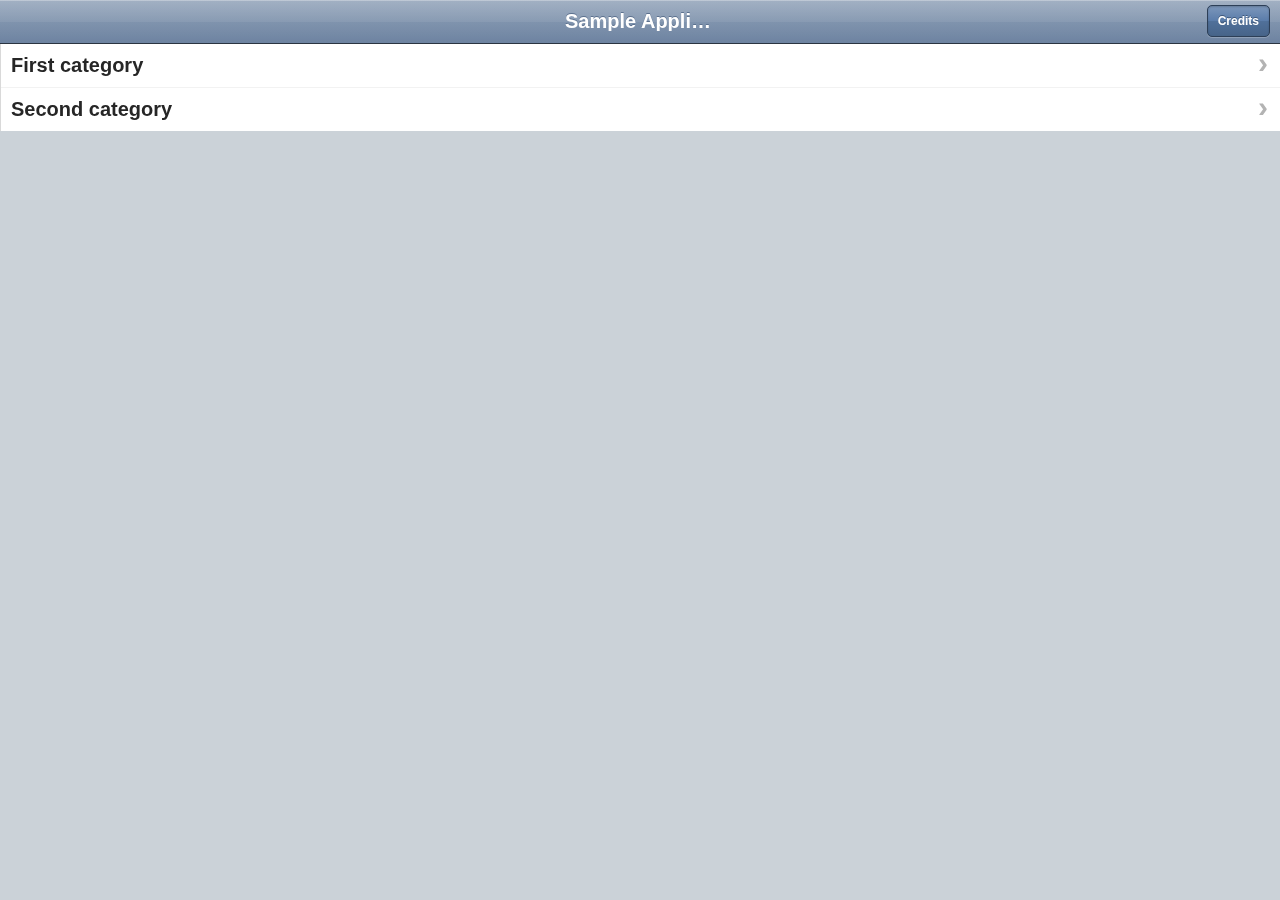
<file: CatalogHtml/index.html>
<html manifest="manifest.php">
    <head>
        <title>Sample Application</title>
		<META HTTP-EQUIV="Content-Type" CONTENT="text/html; charset=UTF-8">
        				
        <style type="text/css" media="screen">@import "themes/css/apple.css";</style>        
        <script src="src/lib/zepto.min.js" type="text/javascript" charset="utf-8"></script>
        <script src="src/jqtouch.min.js" type="text/javascript" charset="utf-8"></script>
        <script src="extensions/jqt.offline.min.js" type="application/x-javascript" charset="utf-8"></script>
		
		
		<script type="text/javascript" charset="utf-8" src="phonegap-1.0.0.js"></script>
		
		<style type="text/css" media="screen">@import "kilo.css";</style>
        <script src="kilo.js" type="text/javascript"></script>
        
    </head>
    
    <body>
    <div id="jqt">
        <div id="home">
            <div class="toolbar">
                <h1>Sample Application</h1>
                <a class="button flip" href="#settings">Credits</a>
            </div>
            <ul class="edgetoedge">
                <!--<li class="arrow"><a href="#category1">Categories</a></li>-->
                
                	
<li class="arrow"><a href="#category_0_1">First category</a></li>

                
                	
<li class="arrow"><a href="#category_0_2">Second category</a></li>

                
            </ul>
        </div>
        <div id="settings">
            <div class="toolbar">
                <h1>Credits</h1>
                <a class="button cancel" href="#">Cancel</a>
            </div>
            See About section in previous screen for copyrights.
            
            Built using jQTouch, PhoneGap and Eclipse Modeling Framework. Example code taken from "Building iPhone Apps with HTML, CSS, and JavaScript" by Jonathan Stark.
                      
        </div>
<!--        <div id="about">
            <div class="toolbar">
                <h1>About</h1>
                <a class="button back" href="#">Back</a>
            </div>
            <div>
                <p>Sample Application 1.0 by Creocode.com and John Author</p>
                <p>2011 Creative Commons BY-SA</p>
            </div>
        </div>-->
                
                	

<div id="category_0_1">
			<!-- this category is 1 in 0 -->
			<!-- this category identifier is 1-->
            <div class="toolbar">
                <h1>First category</h1>
                <a class="button back" href="#">Back</a>
            </div>
            <ul class="edgetoedge">
            	
                
                	
<li class="arrow"><a href="#item_1_1">First item</a></li>

                
                	
<li class="arrow"><a href="#item_1_2">Second item</a></li>

                
            </ul>
            
</div>

	
	
	
		
 <div id="item_1_1">
            <div class="toolbar">
                <h1>First item</h1>
                <a class="button back" href="#">Back</a>
            </div>
            <div>
                <p>Introduction to first</p>
                <p>Lorem ipsum</p>
                <p></p>
            </div>
</div>

	
		
 <div id="item_1_2">
            <div class="toolbar">
                <h1>Second item</h1>
                <a class="button back" href="#">Back</a>
            </div>
            <div>
                <p>Introduction to second</p>
                <p>Lorem ipsum dolor sit amet, consectetur adipiscing elit. Aliquam pellentesque commodo venenatis. Praesent felis nisl, consequat id pellentesque nec, lobortis vitae tellus. Nam consectetur dictum nunc. Fusce ut tellus eros. In hac habitasse platea dictumst. Nunc vitae lorem lacus. Vivamus ut ligula ut arcu fermentum ultrices. Aliquam et tortor odio, at dapibus orci. Aliquam erat volutpat. Aliquam posuere ligula sit amet enim tempus facilisis. Quisque ultrices magna non odio consequat in tristique urna egestas. Proin eu metus mauris, non malesuada leo. Maecenas fringilla, magna eu dictum euismod, ligula arcu semper tortor, ac rhoncus lacus risus id ligula. Maecenas mauris ligula, feugiat a consectetur sit amet, vehicula quis enim. Sed in commodo enim. Quisque nec magna ante, et luctus dolor.<br/><br/>Mauris orci nibh, blandit non pretium vel, imperdiet nec purus. Suspendisse venenatis tempus imperdiet. Nullam tempor iaculis elit, ut euismod nulla ultricies at. Pellentesque laoreet odio sed quam rhoncus suscipit. Nulla facilisi. Phasellus at dolor id sem dapibus condimentum sit amet in risus. Morbi vitae neque eros. Morbi mauris arcu, sagittis vitae sodales sit amet, porta ut orci. Vestibulum ante ipsum primis in faucibus orci luctus et ultrices posuere cubilia Curae; Donec ligula lectus, mollis ut lobortis a, tincidunt sit amet. <br/><br/>Costam </p>
                <p>[cat_smile.jpg, smile.jpg]</p>
            </div>
</div>

	
	

                
                	

<div id="category_0_2">
			<!-- this category is 2 in 0 -->
			<!-- this category identifier is 2-->
            <div class="toolbar">
                <h1>Second category</h1>
                <a class="button back" href="#">Back</a>
            </div>
            <ul class="edgetoedge">
            	
                	
<li class="arrow"><a href="#category_2_1">Third</a></li>

                
                
            </ul>
            
</div>

	
        

<div id="category_2_1">
			<!-- this category is 1 in 2 -->
			<!-- this category identifier is 3-->
            <div class="toolbar">
                <h1>Third</h1>
                <a class="button back" href="#">Back</a>
            </div>
            <ul class="edgetoedge">
            	
                
                	
<li class="arrow"><a href="#item_3_1">Third item</a></li>

                
            </ul>
            
</div>

	
	
	
		
 <div id="item_3_1">
            <div class="toolbar">
                <h1>Third item</h1>
                <a class="button back" href="#">Back</a>
            </div>
            <div>
                <p></p>
                <p>Lorem ipsum</p>
                <p></p>
            </div>
</div>

	
	

    
	
	
	

                
        <div id="item1">
            <div class="toolbar">
                <h1>Item 1</h1>
                <a class="button back" href="#">Back</a>
            </div>
            <div>
                <p>Our father who are in heaven</p>
            </div>
        </div>
	</div>
    </body>
</html>
</file>
